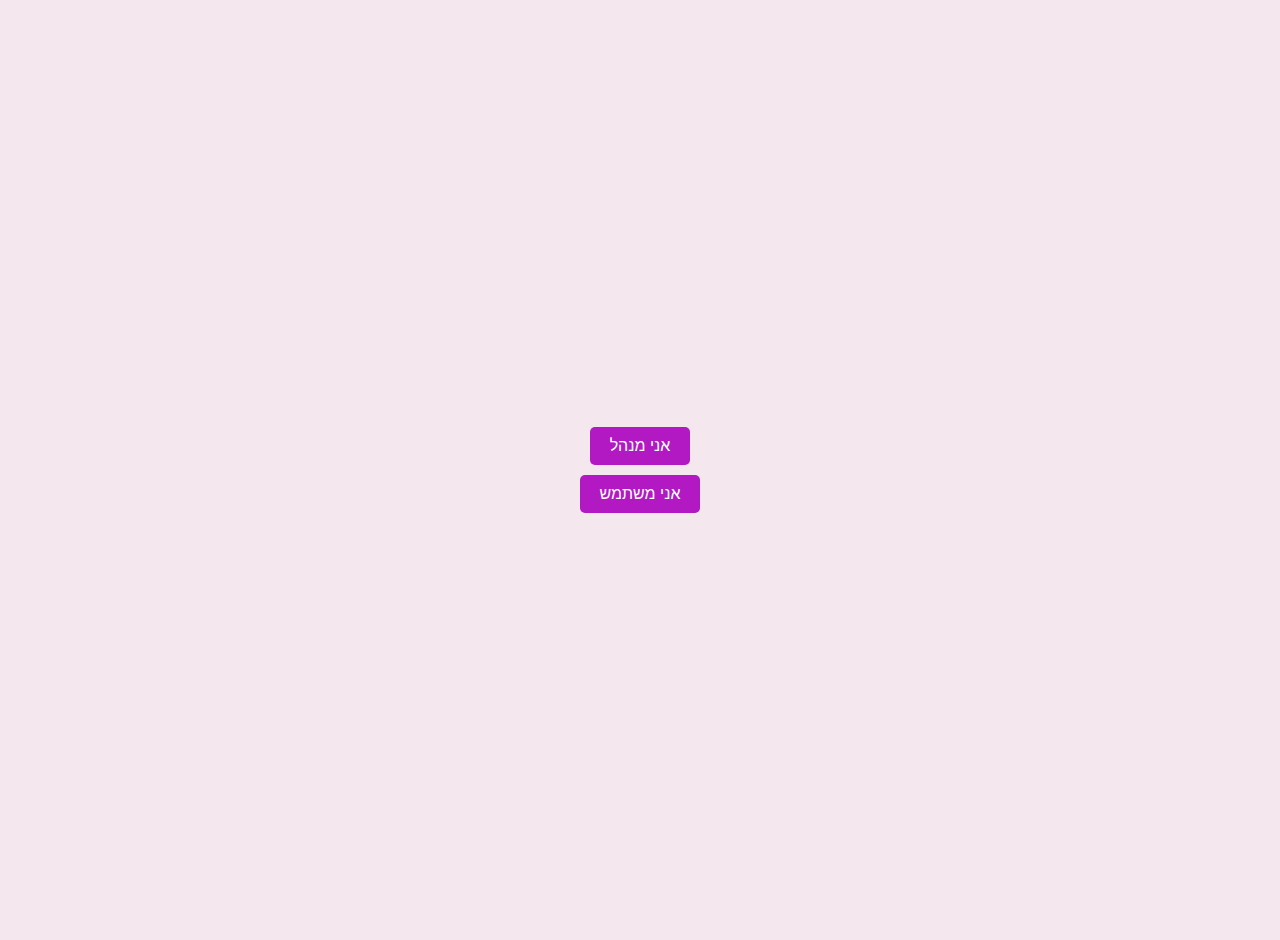
<file: wwwroot/index.html>
<!DOCTYPE html>
<html>

<head>
    <meta charset="UTF-8">
    <title>Sentence CRUD</title>
    <link rel="stylesheet" href="./css/site.css" />
</head>

<body>
    <button id="IManeger" style="display: none;">אני מנהל</button>
    <button id="IUser" style="display: none;">אני משתמש</button>

    <form id="loginUser" class="login">
        <p>כניסה</P>
        <input type="number" placeholder="תז" name="id"><br><br>
        <input type="text" placeholder="סיסמה" name="password"><br><br>
        <button type="submit">כניסה</button>
    </form>
    <form id="loginManeger" class="login">
        <p>כניסה</P>
        <input type="text" placeholder="סיסמה" name="password"><br><br>
        <button type="submit">כניסה</button>
    </form>

    <!-- <h1>Sentence CRUD</h1> -->
    <!-- <h3>Add</h3> -->
    <!-- <form action="javascript:void(0);" method="POST" onsubmit="addItem()">
        <input type="text" id="add-name" placeholder="New pizza">
        <input type="submit" value="Add">
    </form>

    <div id="editForm">
        <h3>Edit</h3>
        <form action="javascript:void(0);" onsubmit="updateItem()">
            <input type="hidden" id="edit-id">
            <input type="checkbox" id="edit-isGlutenFree">
            <input type="text" id="edit-name">
            <input type="submit" value="Save">
            <a onclick="closeInput()" aria-label="Close">&#10006;</a>
        </form>
    </div>

    <p id="counter"></p>

    <table>
        <tr>
            <th>Is gluten free?</th>
            <th>Name</th>
            <th></th>
            <th></th>
        </tr>
        <tbody id="pizzas"></tbody>
    </table> -->

    <!-- <script src="./js/site.js" asp-append-version="true"></script>
    <script type="text/javascript">
        getItems();
    </script> -->
    <script src="./js/site.js"></script>
</body>

</html>
</file>
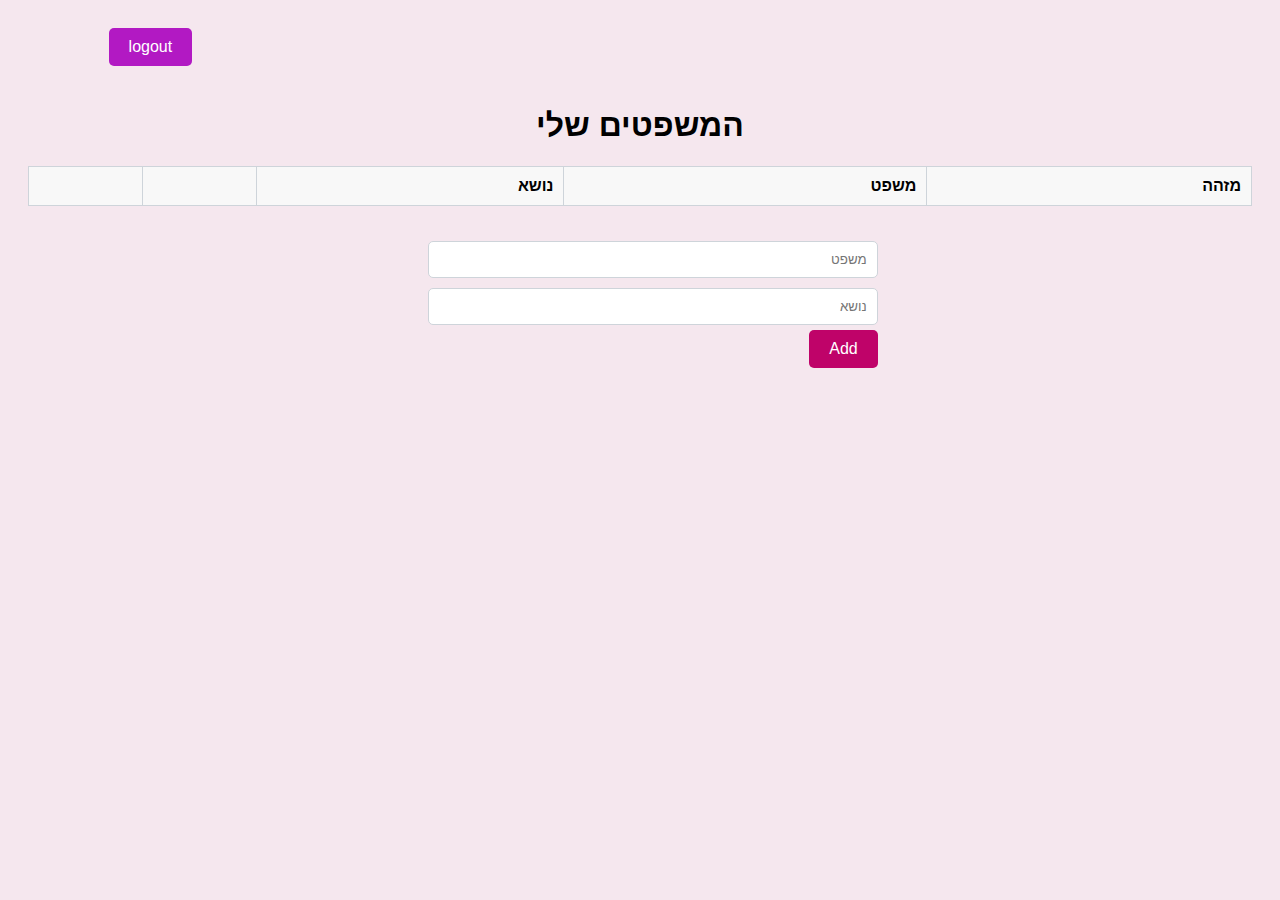
<file: wwwroot/products.html>
<!DOCTYPE html>
<html lang="en">

<head>
    <meta charset="UTF-8">
    <meta name="viewport" content="width=device-width, initial-scale=1.0">
    <title>products</title>
    <link rel="stylesheet" href="./css/products.css">
</head>

<body>
    <button id="logout" onclick="logout()">logout</button>
    <button id="manegerUsers" onclick="manegerUsers()">ניהול משתמשים</button>

    <h1 id="h1">המשפטים שלי</h1>
    <table border="1">
        <tr>
            <th>מזהה</th>
            <th>משפט</th>
            <th>נושא</th>
            <th></th>
            <th></th>
        </tr>
        <tbody id="sentence"></tbody>
    </table>

    <div id="editForm">
        <h3>עריכה</h3>
        <form action="javascript:void(0);" onsubmit="updateItem()">
            <input type="hidden" id="edit-id">
            <input type="text" id="edit-content">
            <input type="text" id="edit-subject">
            <input type="submit" value="שמירה">
            <a onclick="closeInput()" aria-label="Close">&#10006;</a>
        </form>
    </div>

    <form action="javascript:void(0);" method="POST" onsubmit="addItem()">
        <input type="text" id="add-content" placeholder="משפט">
        <input type="text" id="add-subject" placeholder="נושא">
        <input type="submit" value="Add">
    </form>

    <script src="./js/products.js"></script>
</body>

</html>
</file>
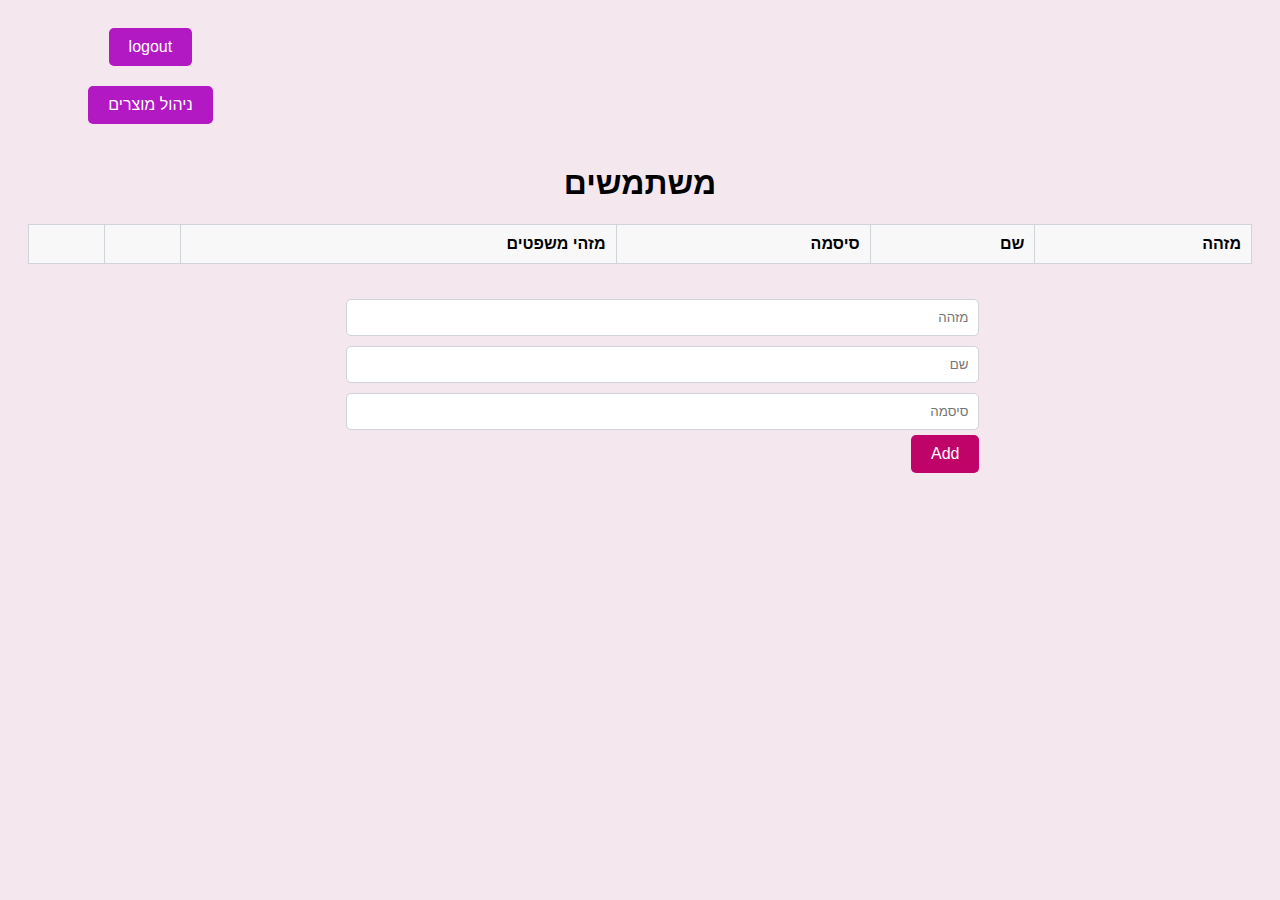
<file: wwwroot/users.html>
<!DOCTYPE html>
<html lang="en">
<head>
    <meta charset="UTF-8">
    <meta name="viewport" content="width=device-width, initial-scale=1.0">
    <title>users</title>
    <link rel="stylesheet" href="./css/users.css">
</head>
<body>
    <button id="logout" onclick="logout()">logout</button>
    <button id="manegerProd" onclick="manegerProd()">ניהול מוצרים</button>
    <h1>משתמשים</h1>

    <table border="1">
        <tr>
            <th>מזהה</th>
            <th>שם</th>
            <th>סיסמה</th>
            <th>מזהי משפטים</th>
            <th></th>
            <th></th>
        </tr>
        <tbody id="users"></tbody>
    </table>

    <div id="editForm">
        <h3>עריכה</h3>
        <form action="javascript:void(0);" onsubmit="updateItem()">
            <input type="hidden" id="edit-id">
            <!-- לבדוק מה זה hidden -->
            <input type="text" id="edit-name">
            <input type="text" id="edit-password">
            <input type="text" id="edit-setenceIds">
            <input type="submit" value="שמירה">
            <a onclick="closeInput()" aria-label="Close">&#10006;</a>
        </form>
    </div>

    <form action="javascript:void(0);" method="POST" onsubmit="addItem()">
        <input type="number" id="add-id" placeholder="מזהה">
        <input type="text" id="add-name" placeholder="שם">
        <input type="password" id="add-password" placeholder="סיסמה">
        <input type="submit" value="Add">
    </form>


    <script src="./js/users.js"></script>
</body>
</html>
</file>
<file: wwwroot/css/site.css>
html {
    direction: rtl;
    background-color: rgb(245, 231, 238);
}

body {
    display: flex;
    justify-content: center;
    align-items: center;
    flex-direction: column;
    min-height: 100vh;
    margin: 0;
    padding: 20px;
    font-family: Arial, sans-serif;
}

.login {
    border: 1px solid black; /* לא שונה */
    padding: 5px; /* לא שונה */
    text-align: center; /* לא שונה */
    background-color: #ffffff;
    border-radius: 10px;
    box-shadow: 0 4px 10px rgba(0, 0, 0, 0.1);
    transition: all 0.3s ease;
}

.login:hover {
    box-shadow: 0 6px 15px rgba(0, 0, 0, 0.2);
}

#loginManeger {
    display: none; /* לא שונה */
}

#loginUser {
    display: none; /* לא שונה */
}

input[type='number'], input[type='text'] {
    width: 90%;
    padding: 10px;
    margin: 10px 0;
    border: 1px solid #ced4da;
    border-radius: 5px;
    font-size: 16px;
    transition: border-color 0.3s ease;
}

input[type='number']:focus, input[type='text']:focus {
    border-color: #66afe9;
    outline: none;
}

button, input[type='submit'] {
    background-color: #b219c3;
    color: white;
    border: none;
    border-radius: 5px;
    padding: 10px 20px;
    font-size: 16px;
    cursor: pointer;
    transition: background-color 0.3s ease;
    margin: 5px; /* רווח בין הכפתורים */
}

button:hover, input[type='submit']:hover {
    background-color:  #d045df;
}

button:disabled {
    background-color: #c0c0c0;
    cursor: not-allowed;
}

table {
    font-family: Arial, sans-serif; /* לא שונה */
    border: 1px solid; /* לא שונה */
    border-collapse: collapse; /* לא שונה */
}

th {
    background-color: #f8f8f8; /* לא שונה */
    padding: 5px; /* לא שונה */
}

td {
    border: 1px solid; /* לא שונה */
    padding: 5px; /* לא שונה */
}
</file>
<file: wwwroot/css/products.css>
#manegerUsers{
    display: none;
    margin-right: 80%;
}
#logout{
    margin-right: 80%;
}

html {
    direction: rtl;
    background-color: rgb(245, 231, 238);
    font-family: Arial, sans-serif;
}

body {
    display: flex;
    flex-direction: column;
    align-items: center;
    padding: 20px;
}

button {
    background-color: #b219c3;
    color: white;
    border: none;
    border-radius: 5px;
    padding: 10px 20px;
    font-size: 16px;
    cursor: pointer;
    transition: background-color 0.3s ease;
    margin-bottom: 20px; /* רווח בין הכפתורים */
}

button:hover {
    background-color:  #d045df;
}

table {
    width: 100%;
    border: 1px solid #ced4da;
    border-collapse: collapse;
    margin-bottom: 20px; /* רווח מתחת לטבלה */
}

th {
    background-color: #f8f8f8;
    padding: 10px;
    text-align: right; /* טקסט מימין למשמאל */
}

td {
    border: 1px solid #ced4da;
    padding: 10px;
}

#editForm {
    display: none; /* לא שונה */
    background-color: #ffffff;
    border: 1px solid #ced4da;
    border-radius: 10px;
    padding: 20px;
    box-shadow: 0 4px 10px rgba(0, 0, 0, 0.1);
}

form {
    margin-top: 10px; /* רווח בין טפסים */
}

input[type="text"], input[type="hidden"] {
    width: 90%;
    padding: 10px;
    margin: 5px 0;
    border: 1px solid #ced4da;
    border-radius: 5px;
}

input[type="submit"] {
    background-color: #bf0369;
    color: white;
    border: none;
    border-radius: 5px;
    padding: 10px 20px;
    font-size: 16px;
    cursor: pointer;
    transition: background-color 0.3s ease;
}

input[type="submit"]:hover {
    background-color: #f11f91;
}
</file>
<file: wwwroot/css/users.css>
#manegerProd{
    margin-right: 80%;
}
#logout{
    margin-right: 80%;
}


html {
    direction: rtl;
    background-color: rgb(245, 231, 238);
    font-family: Arial, sans-serif;
}

body {
    display: flex;
    flex-direction: column;
    align-items: center;
    padding: 20px;
}

button {
    background-color: #b219c3;
    color: white;
    border: none;
    border-radius: 5px;
    padding: 10px 20px;
    font-size: 16px;
    cursor: pointer;
    transition: background-color 0.3s ease;
    margin-bottom: 20px; /* רווח בין הכפתורים */
}

button:hover {
    background-color:  #d045df;
}

table {
    width: 100%;
    border: 1px solid #ced4da;
    border-collapse: collapse;
    margin-bottom: 20px; /* רווח מתחת לטבלה */
}

th {
    background-color: #f8f8f8;
    padding: 10px;
    text-align: right; /* טקסט מימין למשמאל */
}

td {
    border: 1px solid #ced4da;
    padding: 10px;
}

#editForm {
    display: none; /* לא שונה */
    background-color: #ffffff;
    border: 1px solid #ced4da;
    border-radius: 10px;
    padding: 20px;
    box-shadow: 0 4px 10px rgba(0, 0, 0, 0.1);
}

form {
    margin-top: 10px; /* רווח בין טפסים */
}

input[type="text"], input[type="hidden"], input[type="number"], input[type="password"] {
    width: 90%;
    padding: 10px;
    margin: 5px 0;
    border: 1px solid #ced4da;
    border-radius: 5px;
}

input[type="submit"] {
    background-color: #bf0369;
    color: white;
    border: none;
    border-radius: 5px;
    padding: 10px 20px;
    font-size: 16px;
    cursor: pointer;
    transition: background-color 0.3s ease;
}

input[type="submit"]:hover {
    background-color: #f11f91;
}
</file>
